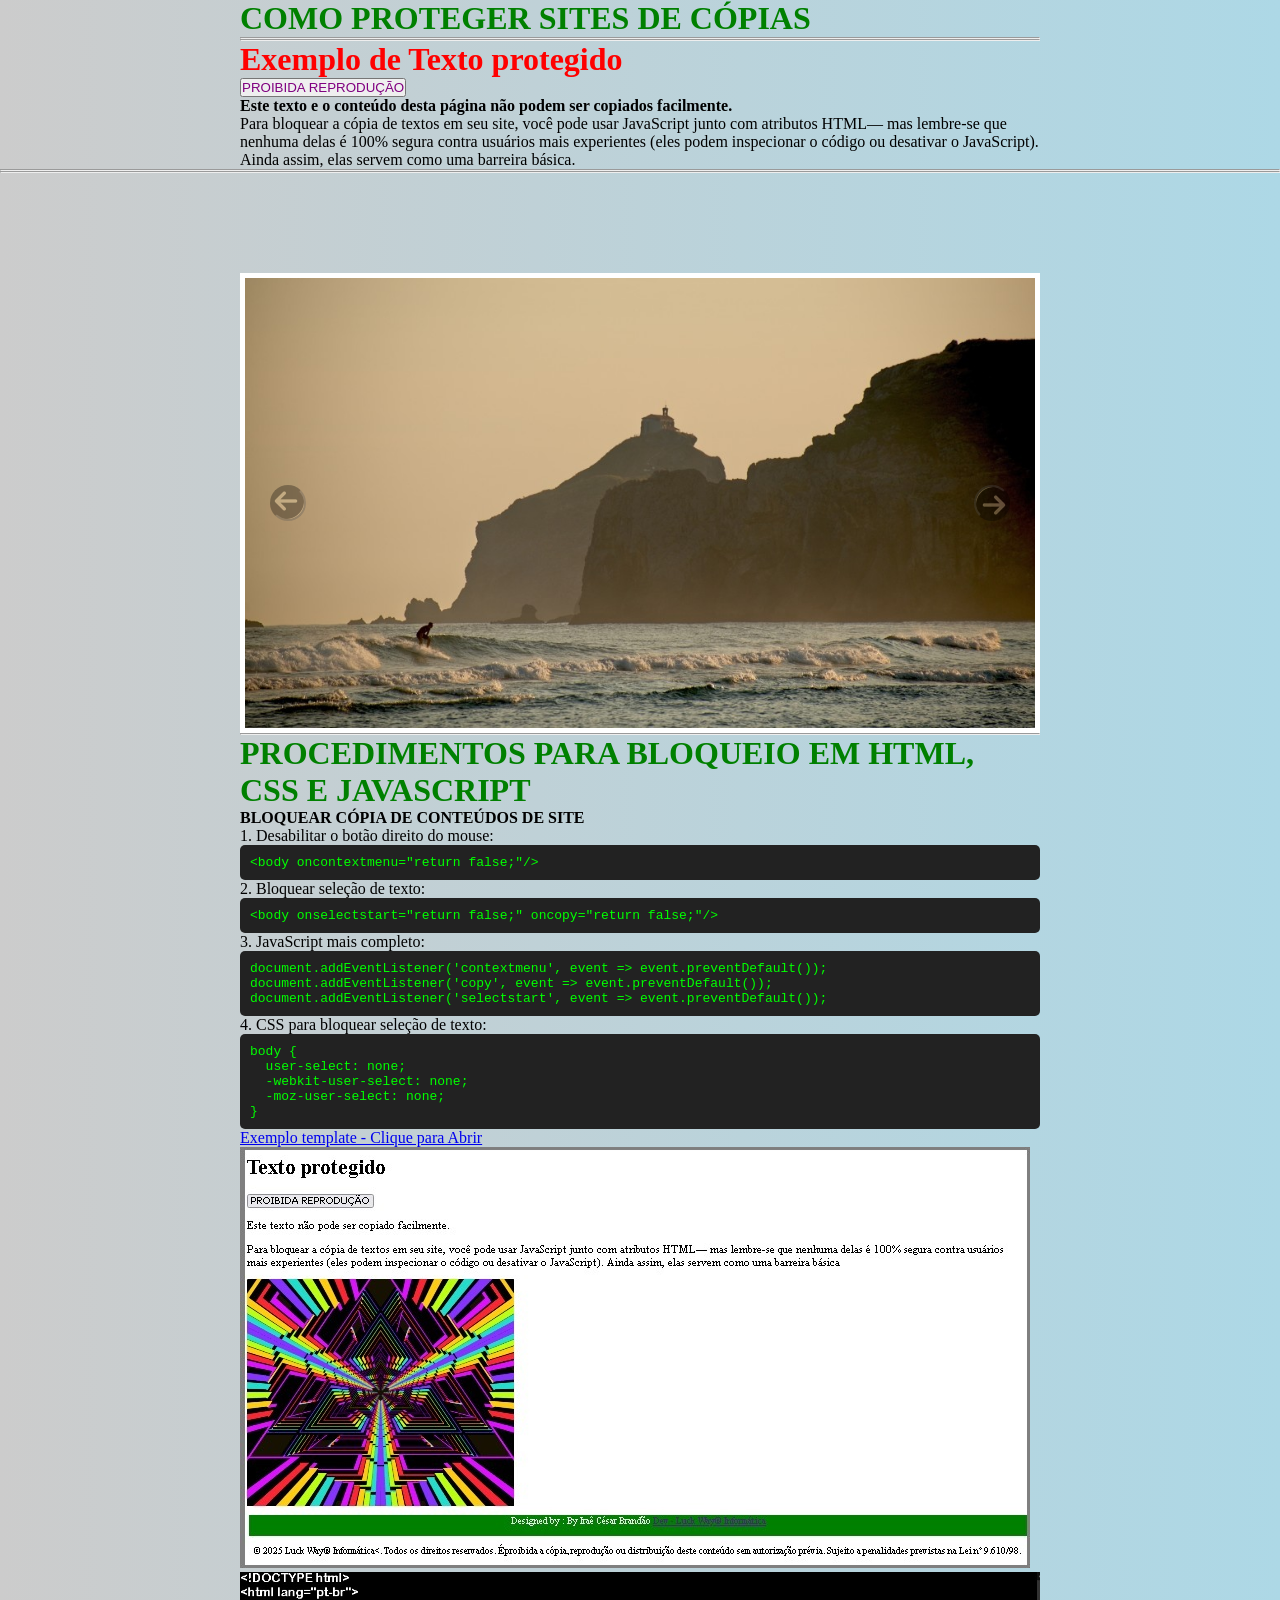
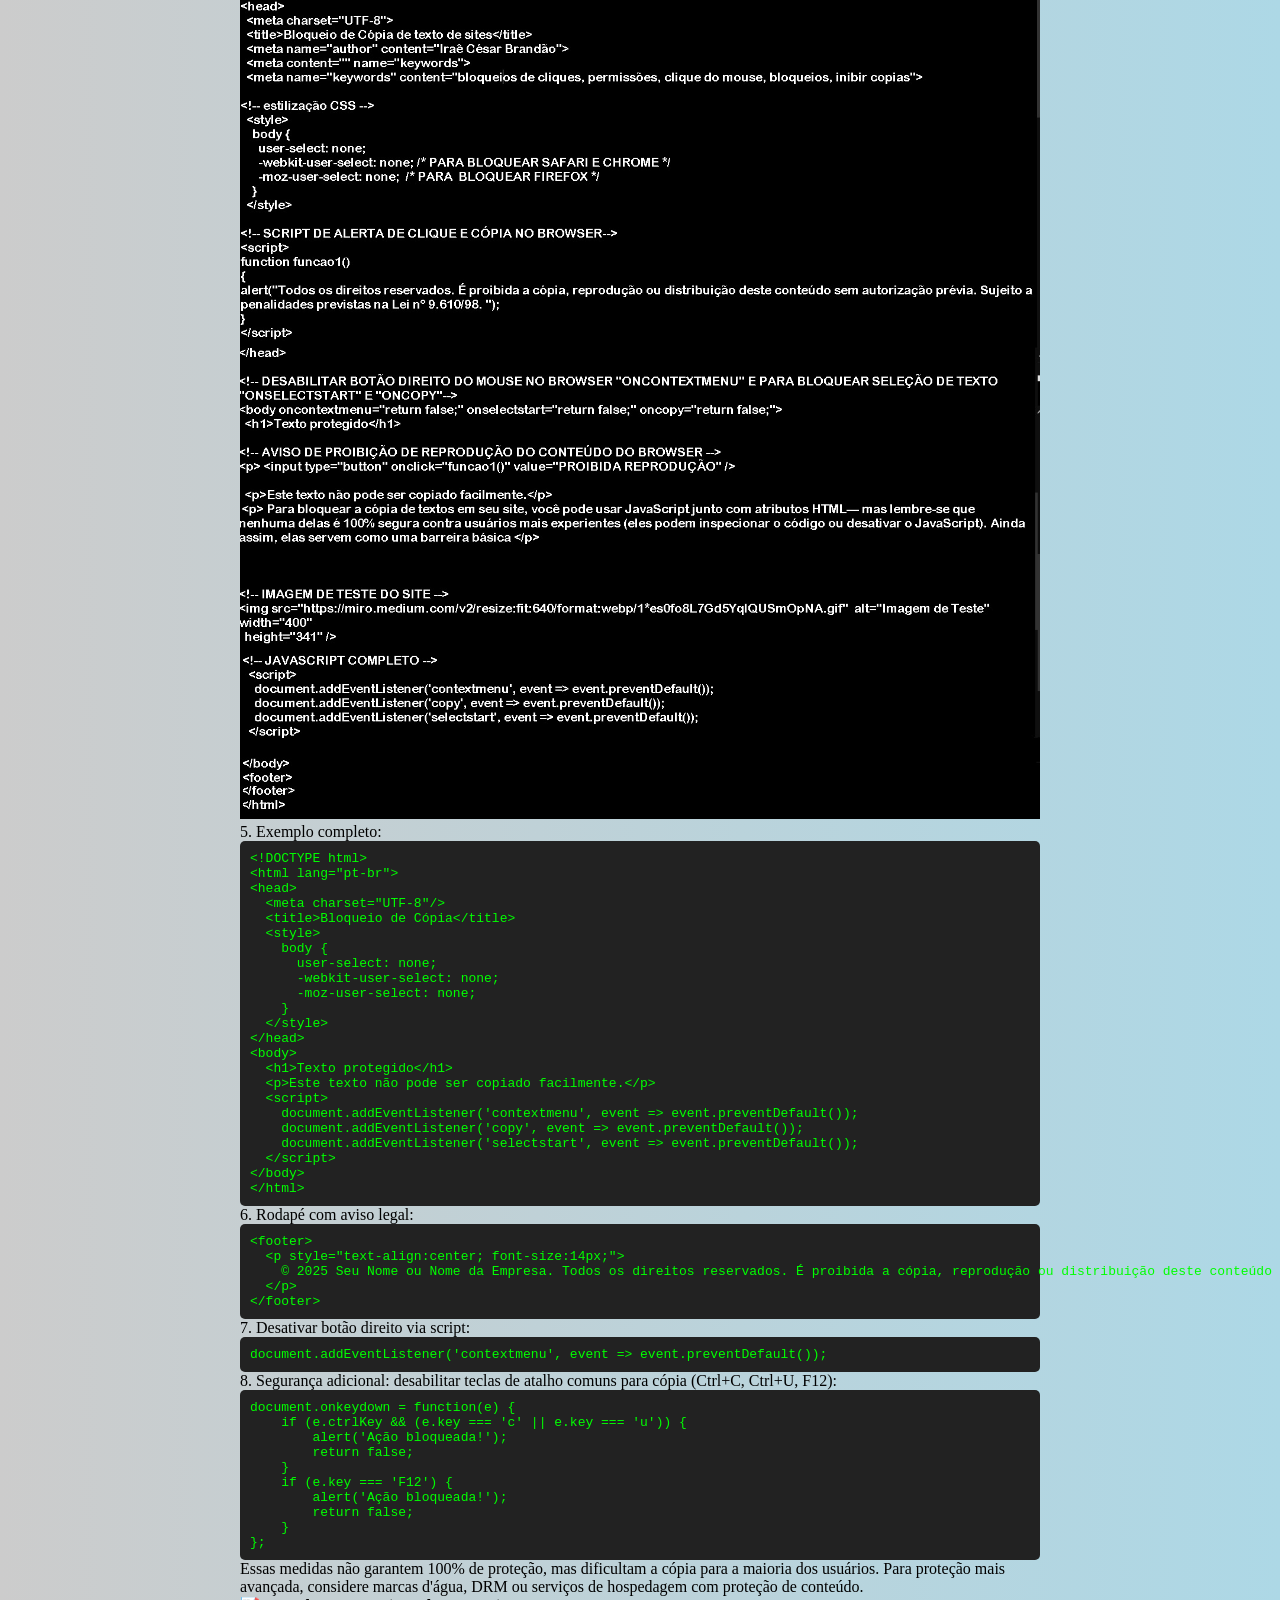
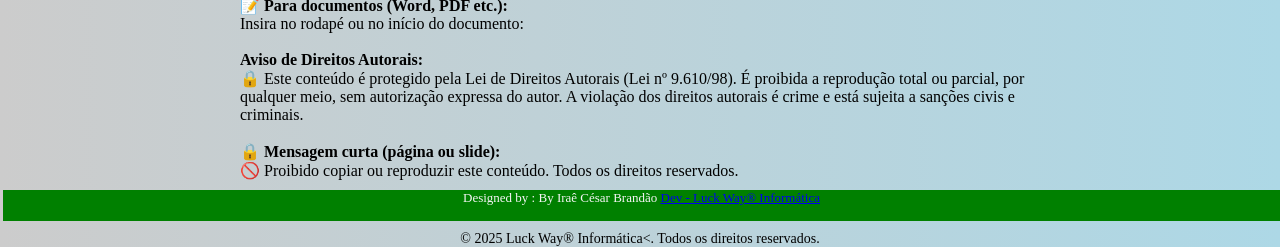
<file: index.html>
<!DOCTYPE html>
<html lang="pt">
<head>
    <meta charset="UTF-8">
    <meta http-equiv="X-UA-Compatible" content="IE=edge">
    <meta name="viewport" content="width=device-width, initial-scale=1.0">
    <link rel="stylesheet" href="style.css">
    <meta name="keywords" content="bloqueios de cliques, permissões, clique do mouse, bloqueios, inibir copias">
    <title>Bloqueio de Cópia de texto de sites</title>

    <!-- ESTILIZAÇÃO CSS DE BLOQUEIO DO SITE -->
    <style>
        body {
            user-select: none;
            -webkit-user-select: none; /* PARA BLOQUEAR SAFARI E CHROME */
            -moz-user-select: none;  /* PARA  BLOQUEAR FIREFOX */
        }
    </style>

    <!-- SCRIPT DE ALERTA DE CLIQUE E CÓPIA NO BROWSER--> 
    <script>
        function funcao1() {
            alert("Todos os direitos reservados. É proibida a cópia, reprodução ou distribuição deste conteúdo sem autorização prévia. Sujeito a penalidades previstas na Lei nº 9.610/98.");
        }

        document.addEventListener('contextmenu', event => event.preventDefault());
        document.addEventListener('copy', event => event.preventDefault());
        document.addEventListener('selectstart', event => event.preventDefault());
    </script>
</head>

<body oncontextmenu="return false;" onselectstart="return false;" oncopy="return false;">
    <div id="page2">
        <h1 style="color: green;">COMO PROTEGER SITES DE CÓPIAS</h1>
        <hr><hr>
        <h1 style="color: red;">Exemplo de Texto protegido</h1>
        <input type="button" onclick="funcao1()" value="PROIBIDA REPRODUÇÃO" style="color:#800080" />
        <p><b>Este texto e o conteúdo desta página não podem ser copiados facilmente.</b></p>
        <p>Para bloquear a cópia de textos em seu site, você pode usar JavaScript junto com atributos HTML— mas lembre-se que nenhuma delas é 100% segura contra usuários mais experientes (eles podem inspecionar o código ou desativar o JavaScript). Ainda assim, elas servem como uma barreira básica.</p>
    </div>

    <hr><hr>

    <!-- PÁGINA CONTEÚDO EXTRA SLIDE -->
    <div id="page">  
        <div class="slider-container">
            <button id="slider-prev" onclick="prev()"></button>
            <button id="slider-next" onclick="next()"></button>
            <div class="slider">
                <img id="slider-clone-last" src="images/figura7.jpg">
                <img src="images/figura1.jpg">
                <img src="images/figura2.jpg">
                <img src="images/figura3.jpg">
                <img src="images/figura4.jpg">
                <img src="images/figura5.jpg">
                <img src="images/figura6.jpg">
                <img src="images/figura7.jpg">
                <img id="slider-clone-first" src="images/figura1.jpg">
            </div>
        </div>
    </div>
    <script src="script.js"></script>

    <div id="page3">
        <hr>
        <h1 style="color: green;">PROCEDIMENTOS PARA BLOQUEIO EM HTML, CSS E JAVASCRIPT</h1>
        <b>BLOQUEAR CÓPIA DE CONTEÚDOS DE SITE</b>
        <p>1. Desabilitar o botão direito do mouse:</p>
        <pre style="background-color: #222; color: #0f0; padding: 10px; border-radius: 5px;"><code>&lt;body oncontextmenu="return false;"/&gt;</code></pre>

        <p>2. Bloquear seleção de texto:</p>
        <pre style="background-color: #222; color: #0f0; padding: 10px; border-radius: 5px;"><code>&lt;body onselectstart="return false;" oncopy="return false;"/&gt;</code></pre>

        <p>3. JavaScript mais completo:</p>
        <pre style="background-color: #222; color: #0f0; padding: 10px; border-radius: 5px;"><code>document.addEventListener('contextmenu', event => event.preventDefault());
document.addEventListener('copy', event => event.preventDefault());
document.addEventListener('selectstart', event => event.preventDefault());</code></pre>

        <p>4. CSS para bloquear seleção de texto:</p>
        <pre style="background-color: #222; color: #0f0; padding: 10px; border-radius: 5px;"><code>body {
  user-select: none;
  -webkit-user-select: none;
  -moz-user-select: none;
}</code></pre>

        <a href="teste_brower.html" target="_blank">Exemplo template - Clique para Abrir</a>
        <img src="Exemplo template.jpg" alt="Template Exemplo">
        <img src="images/codigo_completo.jpg" style="width: 100%; height: 50%;" alt="Código Completo">

        <p>5. Exemplo completo:</p>
        <pre style="background-color: #222; color: #0f0; padding: 10px; border-radius: 5px;"><code>&lt;!DOCTYPE html&gt;
&lt;html lang="pt-br"&gt;
&lt;head&gt;
  &lt;meta charset="UTF-8"/&gt;
  &lt;title&gt;Bloqueio de Cópia&lt;/title&gt;
  &lt;style&gt;
    body {
      user-select: none;
      -webkit-user-select: none;
      -moz-user-select: none;
    }
  &lt;/style&gt;
&lt;/head&gt;
&lt;body&gt;
  &lt;h1&gt;Texto protegido&lt;/h1&gt;
  &lt;p&gt;Este texto não pode ser copiado facilmente.&lt;/p&gt;
  &lt;script&gt;
    document.addEventListener('contextmenu', event => event.preventDefault());
    document.addEventListener('copy', event => event.preventDefault());
    document.addEventListener('selectstart', event => event.preventDefault());
  &lt;/script&gt;
&lt;/body&gt;
&lt;/html&gt;</code></pre>

        <p>6. Rodapé com aviso legal:</p>
        <pre style="background-color: #222; color: #0f0; padding: 10px; border-radius: 5px;"><code>&lt;footer&gt;
  &lt;p style="text-align:center; font-size:14px;"&gt;
    © 2025 Seu Nome ou Nome da Empresa. Todos os direitos reservados. É proibida a cópia, reprodução ou distribuição deste conteúdo sem autorização prévia. Sujeito à Lei nº 9.610/98.
  &lt;/p&gt;  
&lt;/footer&gt;</code></pre>

        <p>7. Desativar botão direito via script:</p>
        <pre style="background-color: #222; color: #0f0; padding: 10px; border-radius: 5px;"><code>document.addEventListener('contextmenu', event => event.preventDefault());</code></pre>

        <p>8. Segurança adicional: desabilitar teclas de atalho comuns para cópia (Ctrl+C, Ctrl+U, F12):</p>
        <pre style="background-color: #222; color: #0f0; padding: 10px; border-radius: 5px;"><code>document.onkeydown = function(e) {
    if (e.ctrlKey && (e.key === 'c' || e.key === 'u')) {
        alert('Ação bloqueada!');
        return false;
    }
    if (e.key === 'F12') {
        alert('Ação bloqueada!');
        return false;
    }
};</code></pre>

        <p>Essas medidas não garantem 100% de proteção, mas dificultam a cópia para a maioria dos usuários. Para proteção mais avançada, considere marcas d'água, DRM ou serviços de hospedagem com proteção de conteúdo.</p>


📝 <b>Para documentos (Word, PDF etc.): </b>
<br>
Insira no rodapé ou no início do documento: 
<br><br>

<b>Aviso de Direitos Autorais: </b>
<br>
🔒 Este conteúdo é protegido pela Lei de Direitos Autorais (Lei nº 9.610/98). É proibida a reprodução total ou parcial, por qualquer meio, sem autorização expressa do autor. A violação dos direitos autorais é crime e está sujeita a sanções civis e criminais.


<br><br>

🔒<b> Mensagem curta (página ou slide): </b>
<br>
🚫 Proibido copiar ou reproduzir este conteúdo. Todos os direitos reservados.
<br>
    </div>
</body>

<footer>

 <!-- FIM  RODAPÉ-->
         <p style="margin-left:3px; margin-top:10px; text-align:center; margin-bottom: 10px; text-decoration: none; font-size:13px; color: whitesmoke ;padding-bottom: 0px; padding-bottom:15px;  background-color:green;">
        Designed by  : By Iraê César Brandão  <a target="_blank" href="https://iraecbrandao.com.br/">Dev - Luck Way® Informática</a>    </p>
  <p style="text-align:center; font-size:14px;">
    © 2025 Luck Way® Informática<. Todos os direitos reservados. 
  </p>
</footer>
</html>
</file>
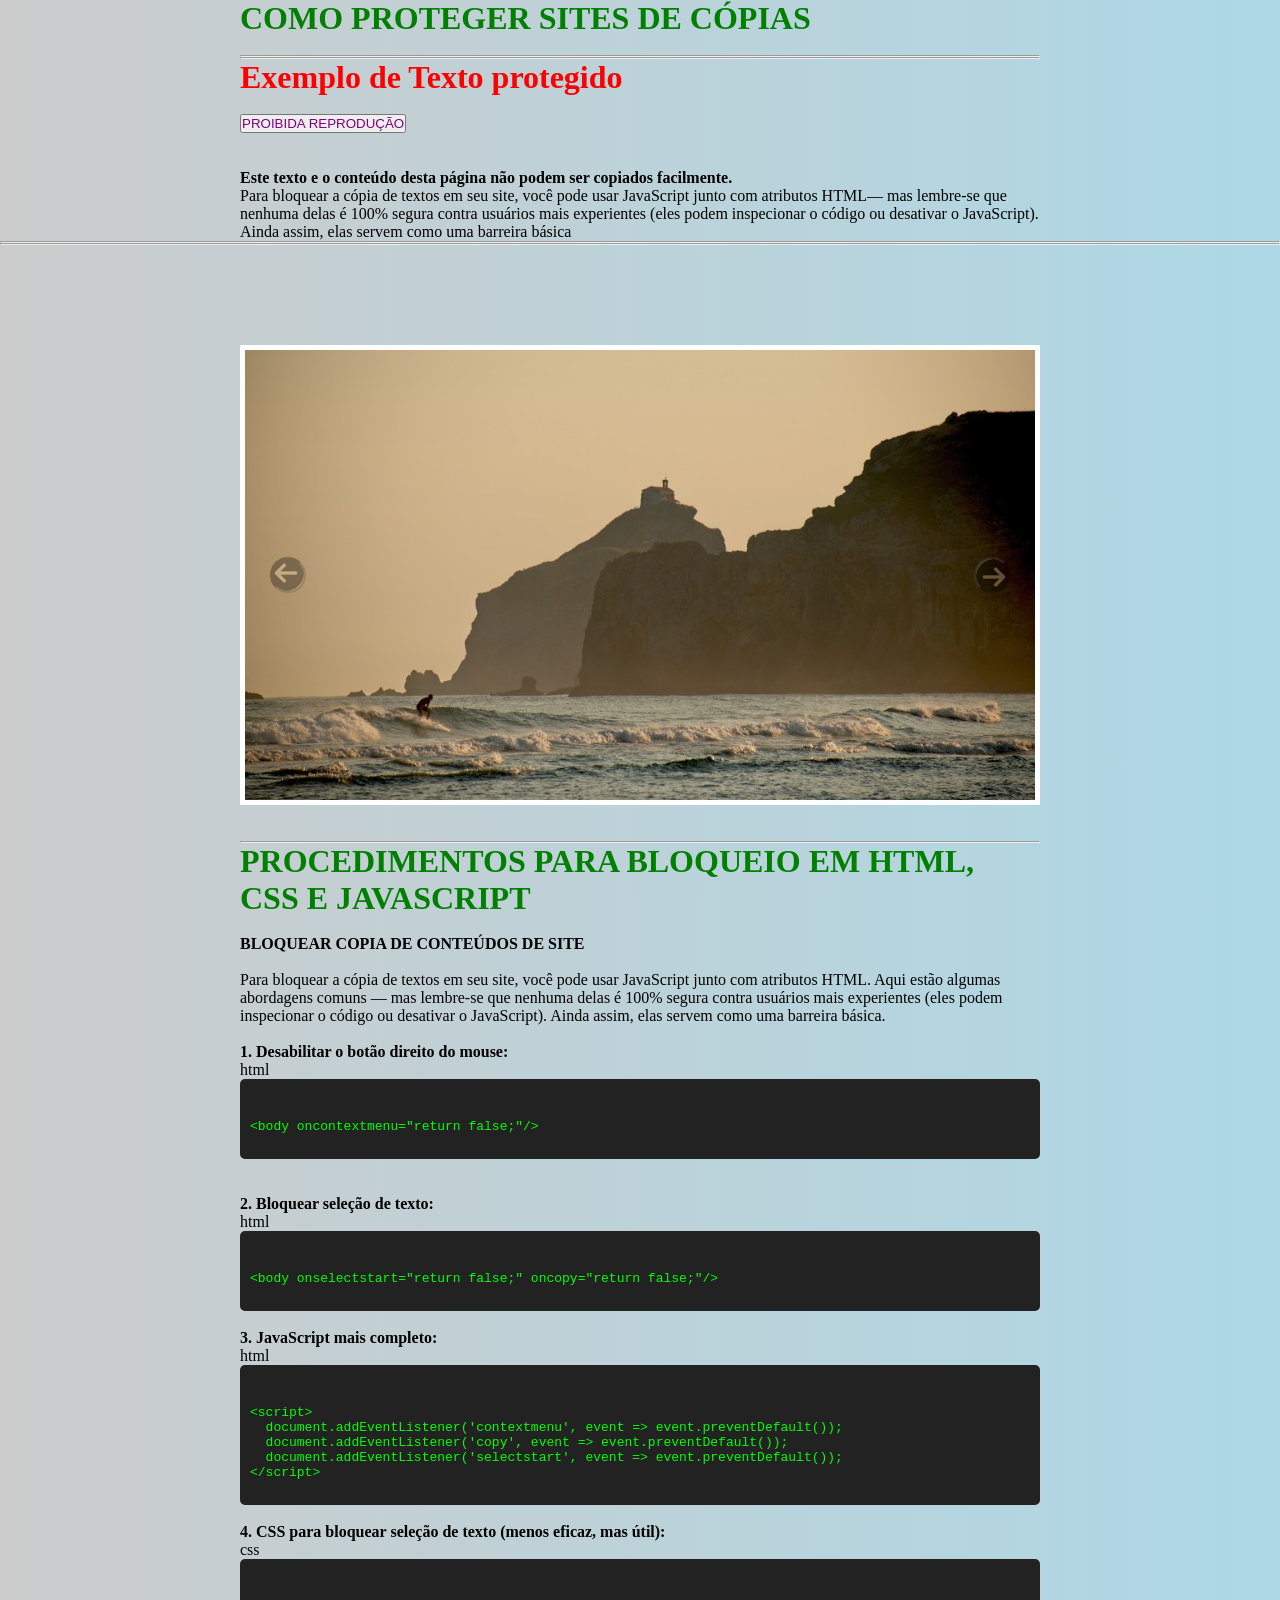
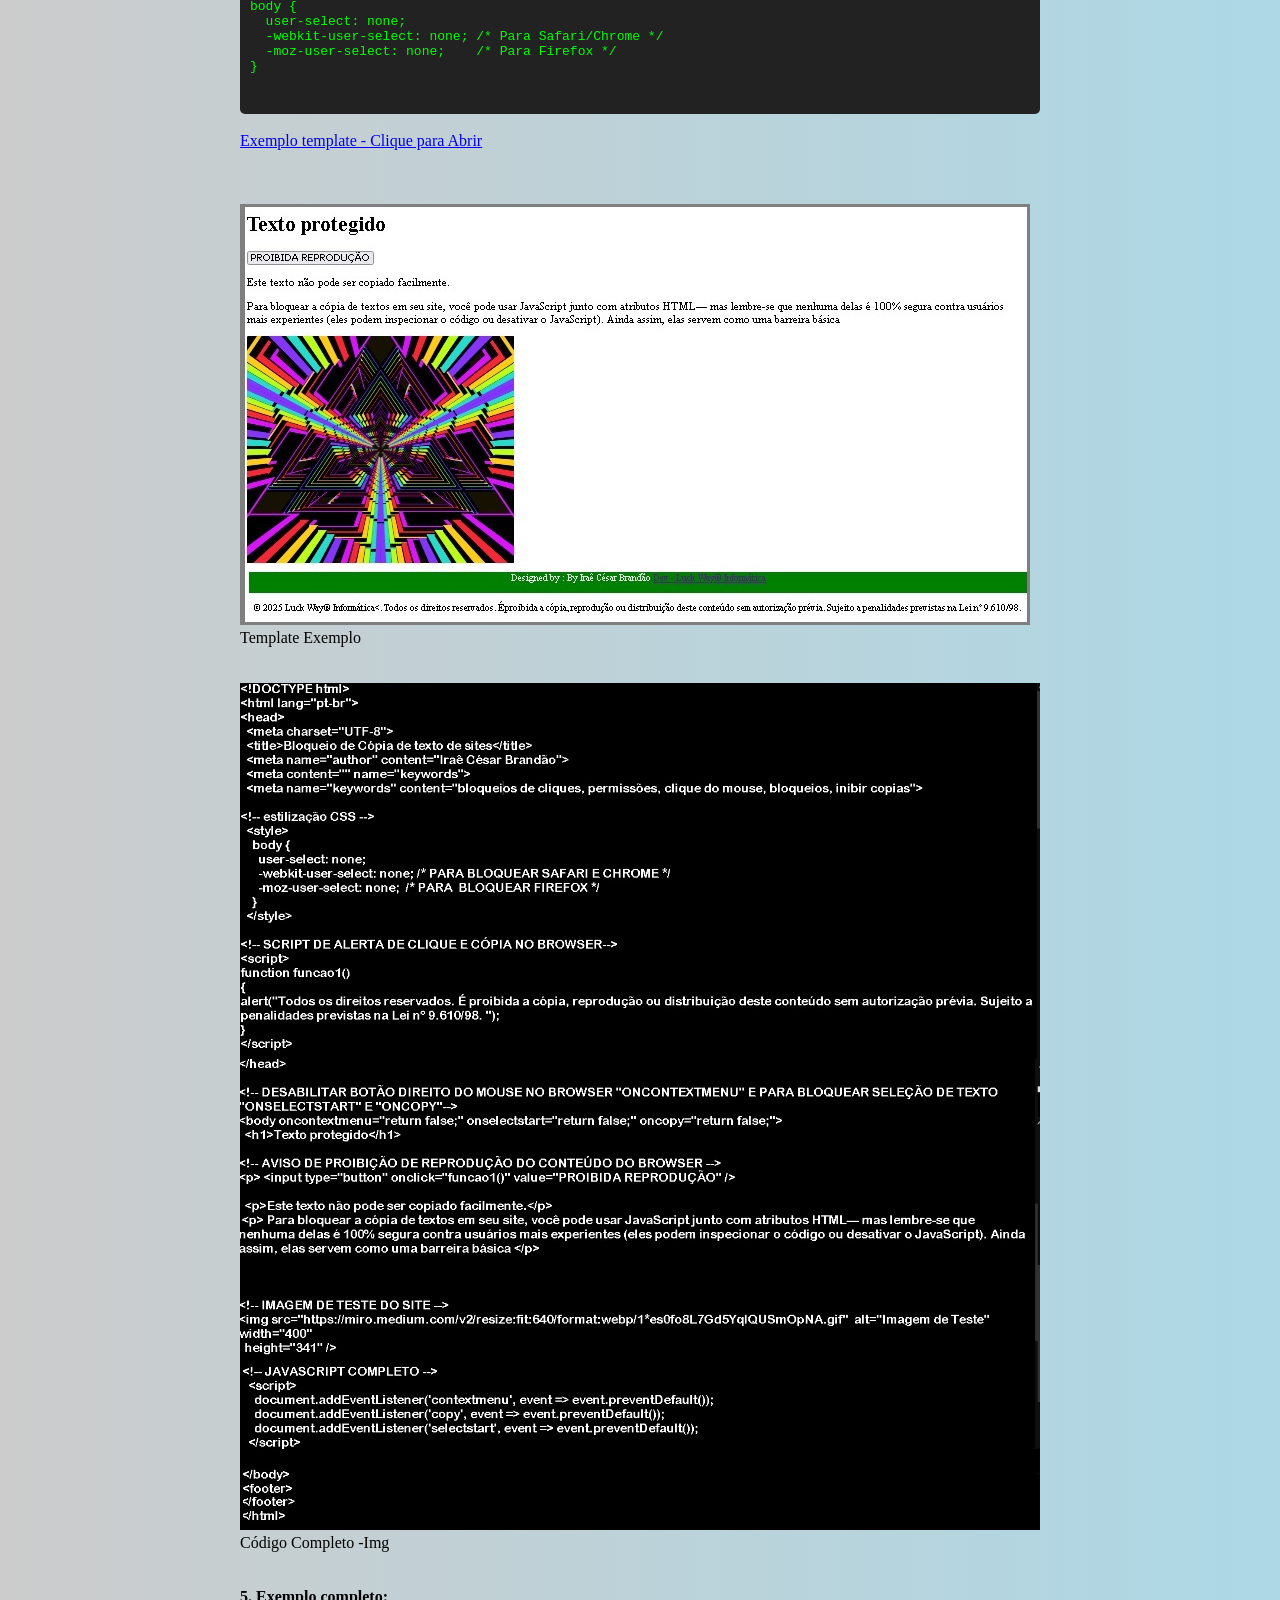
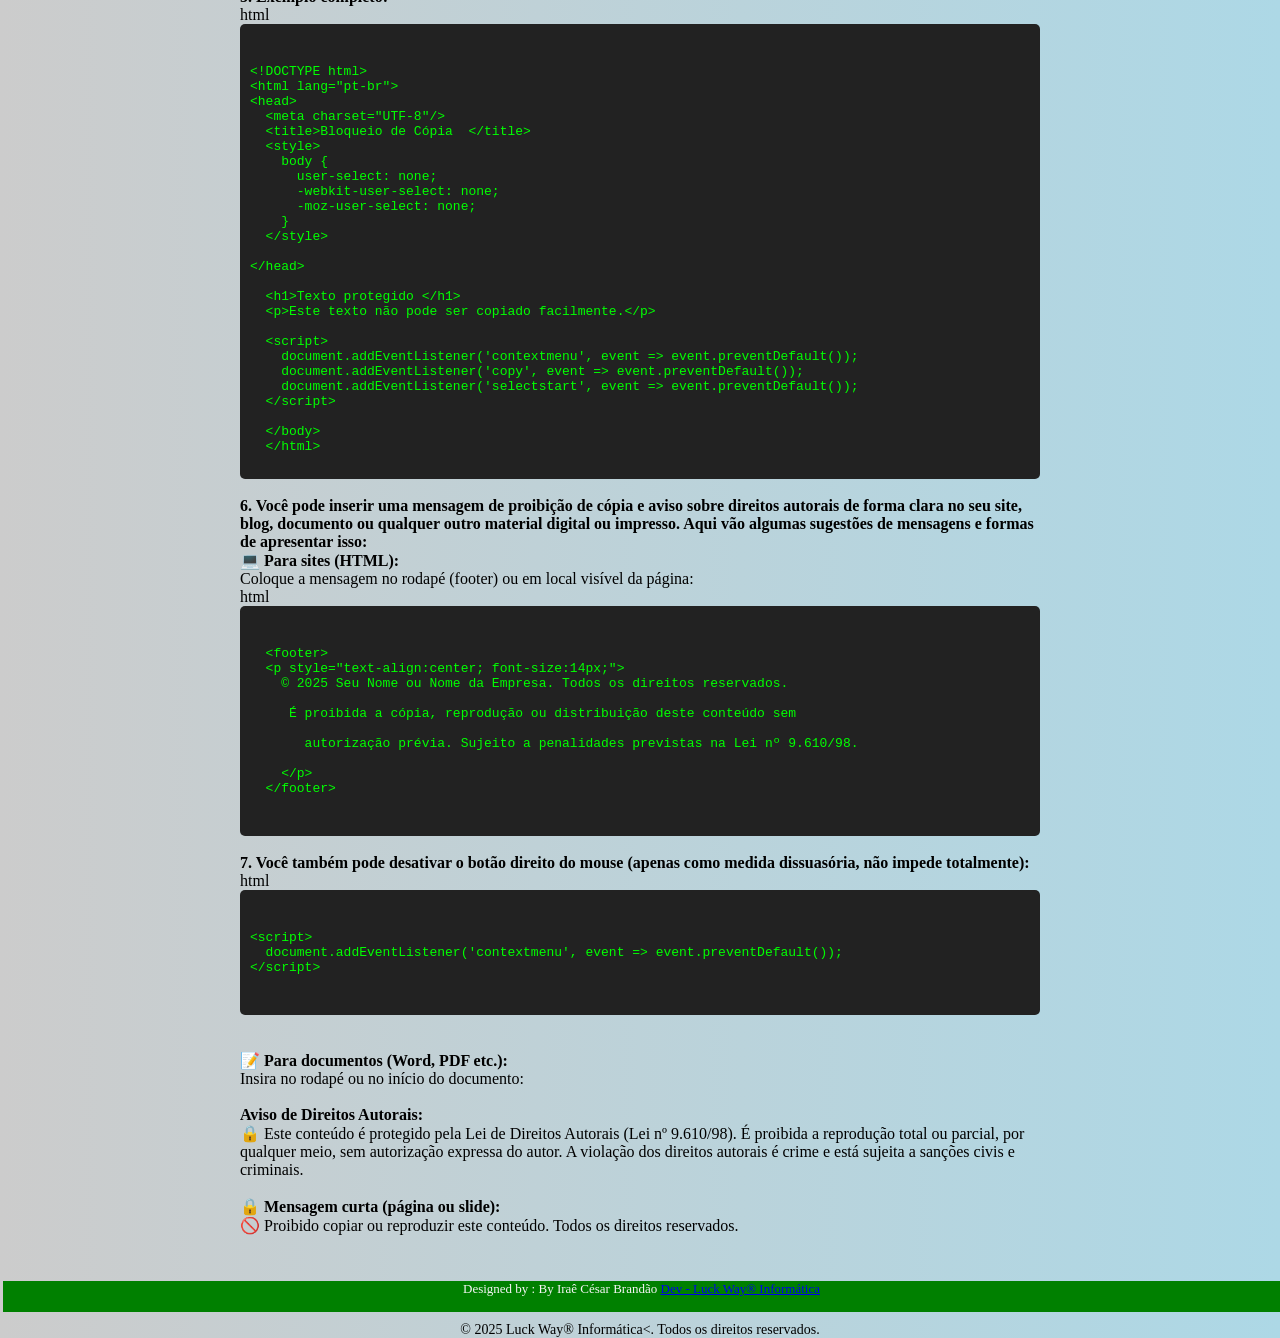
<file: index(versão anterior).html>
<!DOCTYPE html>
<html lang="pt">
<head>
    <meta charset="UTF-8">
    <meta http-equiv="X-UA-Compatible" content="IE=edge">
    <meta name="viewport" content="width=device-width, initial-scale=1.0">
    <link rel="stylesheet" href="style.css">
  <meta name="author" content="Iraê César Brandão">
  <meta content="" name="keywords">
  <meta name="keywords" content="bloqueios de cliques, permissões, clique do mouse, bloqueios, inibir copias">
   <title>Bloqueio de Cópia de texto de sites</title>

<!-- ESTILIZAÇÃO CSS DE BLOQUEIO DO SITE -->
  <style>
    body {
      user-select: none;
      -webkit-user-select: none; /* PARA BLOQUEAR SAFARI E CHROME */
      -moz-user-select: none;  /* PARA  BLOQUEAR FIREFOX */
    }

 </style>


<!-- SCRIPT DE ALERTA DE CLIQUE E CÓPIA NO BROWSER--> 
<script>
function funcao1()
{
alert("Todos os direitos reservados. É proibida a cópia, reprodução ou distribuição deste conteúdo sem autorização prévia. Sujeito a penalidades previstas na Lei nº 9.610/98. ");
}
</script>

</head>
<body>

<div  id="page2">
<!-- DESABILITAR BOTÃO DIREITO DO MOUSE NO BROWSER "ONCONTEXTMENU" E PARA BLOQUEAR SELEÇÃO DE TEXTO "ONSELECTSTART" E "ONCOPY"-->
<body oncontextmenu="return false;" onselectstart="return false;" oncopy="return false;">
 

<h1   style="color: green;">COMO PROTEGER SITES DE CÓPIAS</h1><br>
<hr><hr>
<h1   style="color: red;">Exemplo de Texto protegido</h1>
<br>
<!-- AVISO DE PROIBIÇÃO DE REPRODUÇÃO DO CONTEÚDO DO BROWSER --> 
<p > <input type="button" onclick="funcao1()" value="PROIBIDA REPRODUÇÃO"  style="color:#800080" />
<br><br><br>

  <p><b>Este texto e o conteúdo desta página não podem ser copiados facilmente.</b></p>
 <p> Para bloquear a cópia de textos em seu site, você pode usar JavaScript junto com atributos HTML— mas lembre-se que nenhuma delas é 100% segura contra usuários mais experientes (eles podem inspecionar o código ou desativar o JavaScript). Ainda assim, elas servem como uma barreira básica </p>


<!-- JAVASCRIPT COMPLETO DE BLOQUEIO -->
  <script>
    document.addEventListener('contextmenu', event => event.preventDefault());
    document.addEventListener('copy', event => event.preventDefault());
    document.addEventListener('selectstart', event => event.preventDefault());
  </script>
</div>
<hr><hr> 


<!--PÁGINA CONTEÚDO EXTRA SLIDE-->
   <div id="page">  
        <div class="slider-container">
            <button id="slider-prev" onclick="prev()"></button>
            <button id="slider-next" onclick="next()"></button>
            <div class="slider">
                <img id="slider-clone-last" src="images/figura7.jpg">
                <img src="images/figura1.jpg">
                <img src="images/figura2.jpg">
                <img src="images/figura3.jpg">
                <img src="images/figura4.jpg">
                <img src="images/figura5.jpg">
                <img src="images/figura6.jpg">
                <img src="images/figura7.jpg">
                <img id="slider-clone-first" src="images/figura1.jpg">
            </div>
        </div>
    </div>
    <script src="script.js"></script>
 <div>
<br><br>


<div  id="page3">
<div>
<hr>
<h1  style="color: green;">PROCEDIMENTOS PARA BLOQUEIO EM HTML, CSS E JAVASCRIPT</h1> <br>

<b>BLOQUEAR COPIA DE CONTEÚDOS DE SITE</b><br><br>
Para bloquear a cópia de textos em seu site, você pode usar JavaScript junto com atributos HTML. Aqui estão algumas abordagens comuns — mas lembre-se que nenhuma delas é 100% segura contra usuários mais experientes (eles podem inspecionar o código ou desativar o JavaScript). Ainda assim, elas servem como uma barreira básica. <br><br>

<b>1. Desabilitar o botão direito do mouse:</b><br>
html <br>

<pre style="background-color: #222; color: #0f0; padding: 10px; border-radius: 5px;">
<code>

&lt;body oncontextmenu="return false;"/&gt;
</code>
</pre>
<br><br>

<b>2. Bloquear seleção de texto:</b><br>
html

<pre style="background-color: #222; color: #0f0; padding: 10px; border-radius: 5px;">
<code>

&lt;body onselectstart="return false;" oncopy="return false;"/&gt;
</code>
</pre>

<br>
<b>3. JavaScript mais completo:</b><br>
html

<pre style="background-color: #222; color: #0f0; padding: 10px; border-radius: 5px;">
<code>

&lt;script&gt;
  document.addEventListener('contextmenu', event => event.preventDefault());
  document.addEventListener('copy', event => event.preventDefault());
  document.addEventListener('selectstart', event => event.preventDefault());
&lt;/script&gt;
</code>
</pre>


<br>
<b>4. CSS para bloquear seleção de texto (menos eficaz, mas útil):</b><br>
css

<pre style="background-color: #222; color: #0f0; padding: 10px; border-radius: 5px;">
<code>

body {
  user-select: none;
  -webkit-user-select: none; /* Para Safari/Chrome */
  -moz-user-select: none;    /* Para Firefox */
}

</code>
</pre>


<br>
<!-- LINKANDO O EXEMPLO DE HTML -->
<a href="teste_brower.html" target="_blank">Exemplo template - Clique para Abrir </a>
<br><br><br><br>


<!-- LINKANDO A IMAGEM DE TEMPLATE -->
<img src="Exemplo template.jpg"> Template Exemplo</img>
<br><br><br>

<!-- LINKANDO A IMAGEM DO CÓDIGO JPG -->
<img src="images/codigo_completo.jpg"  style= "width: 100%; height: 50%;">Código Completo -Img</jpg>
<br><br><br>

<b>5. Exemplo completo: </b><br>
html

<pre style="background-color: #222; color: #0f0; padding: 10px; border-radius: 5px;">
<code>

&lt;!DOCTYPE html&gt;
&lt;html lang="pt-br"&gt;
&lt;head&gt;
  &lt;meta charset="UTF-8"/&gt;
  &lt;title>Bloqueio de Cópia  &lt;/title&gt;
  &lt;style&gt;
    body {
      user-select: none;
      -webkit-user-select: none;
      -moz-user-select: none;
    }
  &lt;/style&gt;

&lt;/head&gt;

  &lt;h1&gt;Texto protegido &lt/h1&gt
  &lt;p>Este texto não pode ser copiado facilmente.&lt;/p&gt;

  &lt;script&gt;
    document.addEventListener('contextmenu', event => event.preventDefault());
    document.addEventListener('copy', event => event.preventDefault());
    document.addEventListener('selectstart', event => event.preventDefault());
  &lt;/script&gt;

  &lt;/body&gt;
  &lt;/html&gt;
</code>
</pre>

<br>

<b> 6. Você pode inserir uma mensagem de proibição de cópia e aviso sobre direitos autorais de forma clara no seu site, blog, documento ou qualquer outro material digital ou impresso. Aqui vão algumas sugestões de mensagens e formas de apresentar isso:</b>

<br>
💻 <b>Para sites (HTML):</b>
<br>
Coloque a mensagem no rodapé (footer) ou em local visível da página:<br>
html

<pre style="background-color: #222; color: #0f0; padding: 10px; border-radius: 5px;" >
<code>

  &lt;footer&gt;
  &lt;p style="text-align:center; font-size:14px;"&gt;
    © 2025 Seu Nome ou Nome da Empresa. Todos os direitos reservados.<br>
     É proibida a cópia, reprodução ou distribuição deste conteúdo sem <br>
       autorização prévia. Sujeito a penalidades previstas na Lei nº 9.610/98. <br>
    &lt;/p&gt;  
  &lt;/footer&gt;

</code>
</pre>

<br>
<b>7. Você também pode desativar o botão direito do mouse (apenas como medida dissuasória, não impede totalmente):</b><br>
html

<pre style="background-color: #222; color: #0f0; padding: 10px; border-radius: 5px;">
<code>

&lt;script&gt;
  document.addEventListener('contextmenu', event => event.preventDefault());
&lt;/script&gt;

</code>
</pre>
<br><br>
📝 <b>Para documentos (Word, PDF etc.): </b>
<br>
Insira no rodapé ou no início do documento: 
<br><br>

<b>Aviso de Direitos Autorais: </b>
<br>
🔒 Este conteúdo é protegido pela Lei de Direitos Autorais (Lei nº 9.610/98). É proibida a reprodução total ou parcial, por qualquer meio, sem autorização expressa do autor. A violação dos direitos autorais é crime e está sujeita a sanções civis e criminais.


<br><br>

🔒<b> Mensagem curta (página ou slide): </b>
<br>
🚫 Proibido copiar ou reproduzir este conteúdo. Todos os direitos reservados.
<br>
</div>
</div>


<br><br>
  <!--FINAL DE EDIÇÃO DO BODY-->
</body>

<footer>

 <!-- FIM  RODAPÉ-->
         <p style="margin-left:3px; margin-top:10px; text-align:center; margin-bottom: 10px; text-decoration: none; font-size:13px; color: whitesmoke ;padding-bottom: 0px; padding-bottom:15px;  background-color:green;">
        Designed by  : By Iraê César Brandão  <a target="_blank" href="https://iraecbrandao.com.br/">Dev - Luck Way® Informática</a>    </p>
  <p style="text-align:center; font-size:14px;">
    © 2025 Luck Way® Informática<. Todos os direitos reservados. 
  </p>
</footer>
</html>
</file>
<file: style.css>
/*TODOS OS OBJETOS COM ASTERISCO */
*{
    padding: 0;
    margin: 0;
    box-sizing: border-box;
}


body, html{
    height: 100%;
      background: linear-gradient(to right, #cccccc, #add8e6); /* cinza para azul claro */

}


  /* PROPORÇÃO / TAMANHO DAS IMAGENS NA PAGINA */
#page{
    max-width: 800px;
    margin: auto;
    position: relative;
}

#page2{
    max-width: 800px;
    margin: auto;
    position: relative;
}

#page3{
    max-width: 800px;
    margin: auto;
    position: relative;
}


.slider-container{
    width: 100%;
    /* MANTER A PROPORÇÃO DAS IMAGENS */
    padding-top: 56.25%;
    margin-top: 100px;
    position: relative;
    border: 5px solid white;
    overflow: hidden;
}

.slider-container .slider{
    display: flex;
    width: 100%;
    height: 100%;
    position: absolute;
    top: 0;
    left: 0;
}

.slider-container .slider img{
    min-width: 100%;
}

/* INSERINDO AS SETAS DO SLIDER PREV E NEXT*/
#slider-prev, #slider-next{
    width: 36px;
    height: 36px;
    border-radius: 50%;
    background: url(images/seta.png) wheat;
    position: absolute;
    right: 25px;
    top: calc(50% - 18px);
    z-index: 10;
    cursor: pointer;
    opacity: 0.3;
}

/* ALTERANDO A POSIÇÃO DA SETA DA ESQUERDA DO BOTÃO- PREV */
#slider-prev{
    right: 0;
    left: 25px;
    transform: rotate(180deg);
}

/* DEFININDO A OPATICIDADE DOS BOTÕES DO SLIDER AO SELECIONAR COM MOUSE*/
#slider-prev:hover, #slider-next:hover {
    opacity: 0.8;
}
</file>
